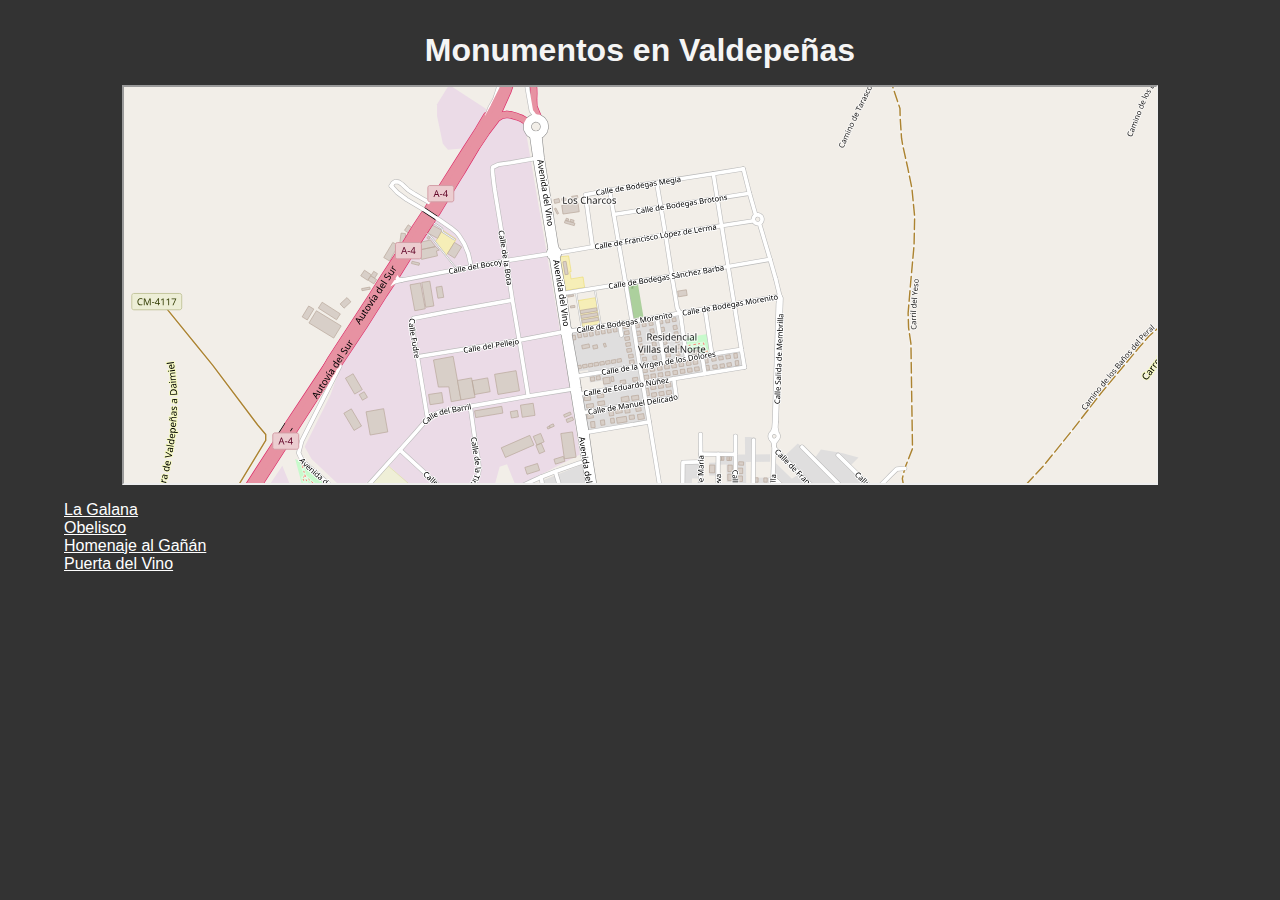
<file: index.html>
<!doctype html>

<html>
	<head>
		<title>Visor de Monumentos de Valdepeñas</title>
		<meta charset="UTF-8">
		<meta name="viewport" content="initial-scale=1.0">
		<link type="text/css" href="style.css" rel="stylesheet">
		<link type="text/css" href="style-visor.css" rel="stylesheet">
	</head>

	<body>
		
		<h1>Monumentos en Valdepeñas</h1>
		
		
		<div class="container">
			
			
		<iframe src="monumentos.html" name="visor" width="400" height="400"></iframe>
			
			<ul>
			<li><a target="visor" href="monumentos.html#galana">La Galana</a></li>
			<li><a target="visor" href="monumentos.html#obelisco">Obelisco</a></li>
			<li><a target="visor" href="monumentos.html#ganan">Homenaje al Gañán</a></li>
			<li><a target="visor" href="monumentos.html#puertavino">Puerta del Vino</a></li>
				
			</ul>
			
		</div> <!--container-->

	</body>
</html>
</file>
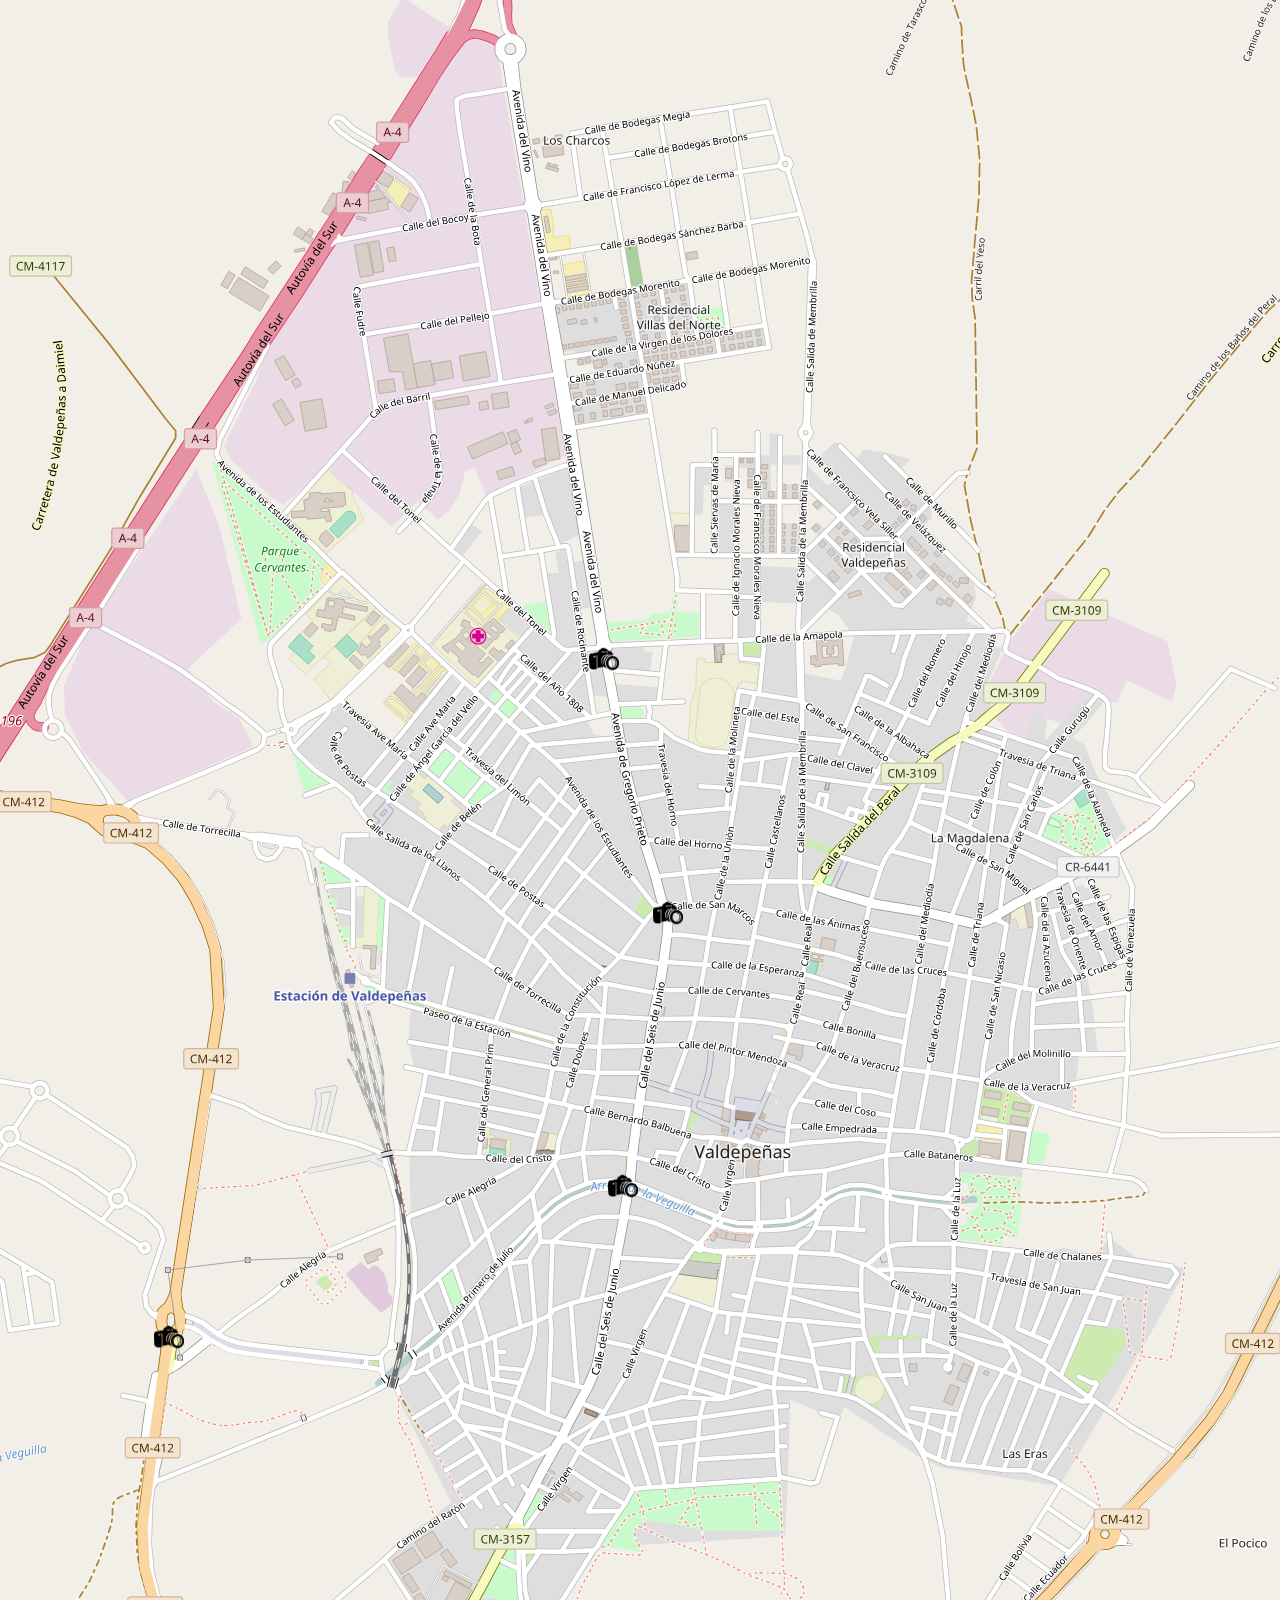
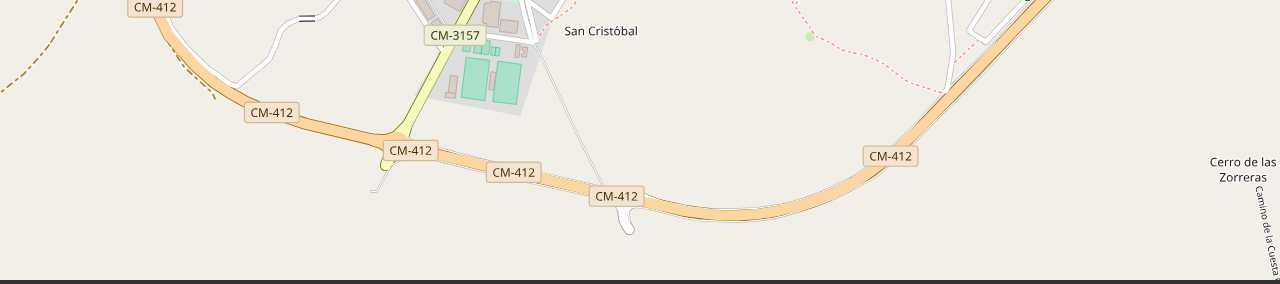
<file: monumentos.html>
<!doctype html>

<html>
	<head>
		<title>Mapa de Monumentos de Valdepeñas</title>
		<meta charset="UTF-8">
		<meta name="viewport" content="initial-scale=1.0">
		<link type="text/css" href="style.css" rel="stylesheet">
	</head>

	<body>
		
		<div class="container">
			
			
		<div class="mapa">
			<img src="plano-ciudad-valepenas-opt.svg" alt="mapa" width=100%>
			
			<div class="punto" id="puertavino">
				<img src="imagenes/camara.png">
				
				
				<div class="tooltip">
				<p>Puerta del Vino</p>
				<p>Inaugurada en 2005. Situada en calle Seis de Junio con avenida 1.º de Julio. Obra de José Luis Sánchez, realizada en acero corten y planchas de acero inoxidable, de 8×4,80×1,67 m.</p><img src="imagenes/puertadelvino.jpg" alt="puerta del vino" width="120px">
				<p>Primer monumento escultórico de la ruta de esculturas al aire libre de Valdepeñas, sirviendo de homenaje a todos los que lucharon a lo largo de la historia por engrandecer el producto más emblemático de la región, el vino.</p> 
				<p>Es además una alusión al hecho de que la Puerta de Alcalá y la Puerta de Toledo se financiaron con los impuestos que gravaban el comercio del vino cuando entraba a Madrid.</p></div>
			</div>
			
			<div class="punto" id="galana">
				<img src="imagenes/camara.png">
				
				<div class="tooltip">
				<p>Monumento a "La Galana", Valdepeñas (Ciudad Real).</p>
				<img src="imagenes/galana.jpg" alt="galana" width="120px"><p>Escultura en bronce fundido sobre columna de cemento en homenaje a la heroína de 1808 Juana Galán "La Galana" (1787-1812). Obra realizada en 2008 por el escultor Javier Galán (Madrid, 1968).</p> <p>Se encuentra en la rotonda de San Marcos en la localidad de Valdepeñas, Ciudad Real, España.</p>
				</div>
			</div>
			
			<div class="punto" id="ganan">
				
				<img src="imagenes/camara.png">
				
				<div class="tooltip">
					<p>Homenaje al Gañán</p>
					<p>Este homenaje al gañán o jornalero, obra de José Lillo Galiani, fue erigido en 2008 a iniciativa de Julián Morales en una rotonda de la carretera de Circunvalación Sur de Valdepeñas (Ciudad Real).
					</p><img src="imagenes/ganan.jpg" alt="gañan" width="120px">
					<p>Está realizada en acero corten y mide 7 × 2,50 m. En la placa adosada al alto pedestal se lee: “Homenaje al gañán / In memoriam / Manuel Morales Márquez / Valdepeñas. Enero de 2009”.</p>
				
				</div>
							
			</div>
			
			<div class="punto" id="obelisco">
				<img src="imagenes/camara.png">
				
				<div class="tooltip">
					<p>Obelisco.</p>
					<p>Erigido con motivo del bicentenario del 6 de Junio para dejar constancia de las palabras <img src="imagenes/obelisco.jpg" alt="obelisco" width="120px"> de reconocimiento a la historia de la ciudad que Juan Carlos I pronunció con motivo de su visita a Valdepeñas.</p>
					<p>Diseñado por el Ayuntamiento y Realizado por la Fundición Guillermo Ponce, en 2008, está ubicado en Avda. de las Tinajas.</p>
					
				
				</div>
				
			</div>
			
			
			</div><!--mapa-->
			
		</div> <!--container-->

	</body>
</html>
</file>
<file: style.css>
*{
	margin: 0;
	padding: 0;
	box-sizing: border-box;
}

body{
	background-color: #333;
	font-family: sans-serif
}

h1{
	text-align: center;
	color:whitesmoke;
	margin-top: 1em;
}


.mapa{
	position: relative;
}




.punto>img{
	width: 30px;
}



#puertavino{
	position: absolute;
	bottom:36%;
	left: 47.5%;
}

#galana{
	position: absolute;
	bottom:50.5%;
	left: 51%;
	
}

#ganan{
	position: absolute;
	bottom:28%;
	left: 12%;
	
}

#obelisco{
	position: absolute;
	bottom:64%;
	left: 46%;
	
}

.tooltip{
	visibility: hidden;
	width: 250px;
	min-height: 200px;
	font-size: .7em;
	text-align: justify;
	background-color: rgba(139, 0, 0,1);
	color:whitesmoke;
	padding: 1em;
	border-style: double;
	border-radius: 20px;
	visibility: hidden;
	position: absolute;
	left: -50px;
	top: 30px;
	z-index: 100;
}


.punto:hover .tooltip{
	visibility: visible;
	box-shadow: 16px 16px 16px #333;
	
}


.punto:target{
	border: solid 2px darkred;
	box-shadow: 6px 6px 6px darkred;
		
}

.tooltip img{
	float: right;
	padding: .7em;
}
</file>
<file: style-visor.css>
*{
	margin: 0;
	padding: 0;
	box-sizing: border-box;
}

body{
	background-color: #333;
	font-family: sans-serif
}

h1{
	text-align: center;
	color:whitesmoke;
	margin-top: 1em;
}

.container{
	width: 90%;
	margin: 0 auto;
}

iframe{
	display: block;
	margin: 1em auto;
	width: 90%
}


ul{
	list-style: none;
}

li a{
	color:white;
	
}
</file>
